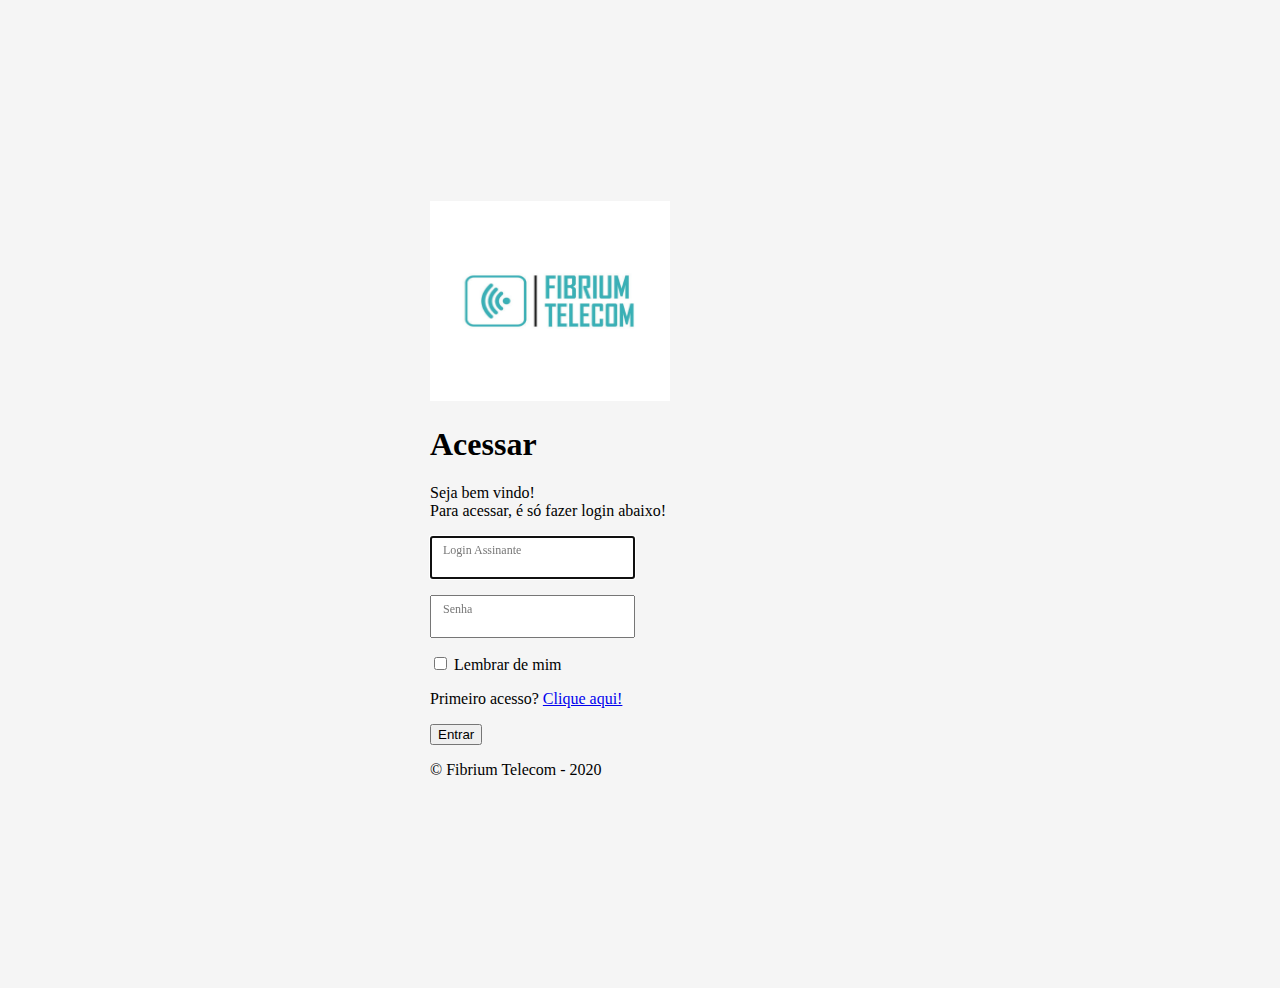
<file: login.html>
<!doctype html>
<html lang="pt-br">
   <head>
      <meta charset="utf-8">
      <meta name="viewport" content="width=device-width, initial-scale=1, shrink-to-fit=no">
      <meta name="description" content="">
      <meta name="author" content="">
      <link rel="icon" href="img/logo.png">
      <title>Fibrium Telecom</title>
      <!-- Principal CSS do Bootstrap -->
      <link rel="stylesheet" href="https://stackpath.bootstrapcdn.com/bootstrap/4.5.0/css/bootstrap.min.css" integrity="sha384-9aIt2nRpC12Uk9gS9baDl411NQApFmC26EwAOH8WgZl5MYYxFfc+NcPb1dKGj7Sk" crossorigin="anonymous">
      <!-- Estilos customizados para esse template -->
      <link href="css/login.css" rel="stylesheet">
   </head>
   <body>
      <!-- Um formulário onde o usuario irá colocar email e senha para acessar sua conta -->
      <form class="form-signin" id="frmLogin formLogin" name="frmLogin" action="http://IPDOSAC:60280/sac/logon.do" method="POST">
         <input name="sys" value="SAC" type="hidden">
         <div class="text-center mb-4">
            <img class="mb-4" src="img/logo.png" alt="" width="240" height="200">
            <h1 class="h3 mb-3 font-weight-normal">Acessar</h1>
            <p>Seja bem vindo!</br> Para acessar, é só fazer login abaixo!</p>
         </div>
         <div id="alert" class="container"></div>
         <div class="form-label-group">
            <input name="user"  autocomplete="off"   type="text"  id="inputEmail" class="form-control" required autofocus> 
            <label for="inputEmail">Login Assinante</label>
         </div>
         <div class="form-label-group">
            <input name="password" autocomplete="off" type="text" id="inputPassword" class="form-control"  required>
            <label for="inputPassword">Senha</label>
         </div>
         <div class="checkbox mb-3">
            <label>
            <input type="checkbox" value="lembrar de mim"> Lembrar de mim
            </label>
            <!-- O usuário poderá ser direcionado para outra tela onde criará o seu acesso-->
            <p>Primeiro acesso? <a href="novousuario.html">Clique aqui!</a></p>
         </div>
         <button class="btn btn-lg btn-primary btn-block" type="submit">Entrar</button>
         <p class="mt-5 mb-3 text-muted text-center">&copy; Fibrium Telecom - 2020</p>
      </form>
   </body>
</html>
</file>
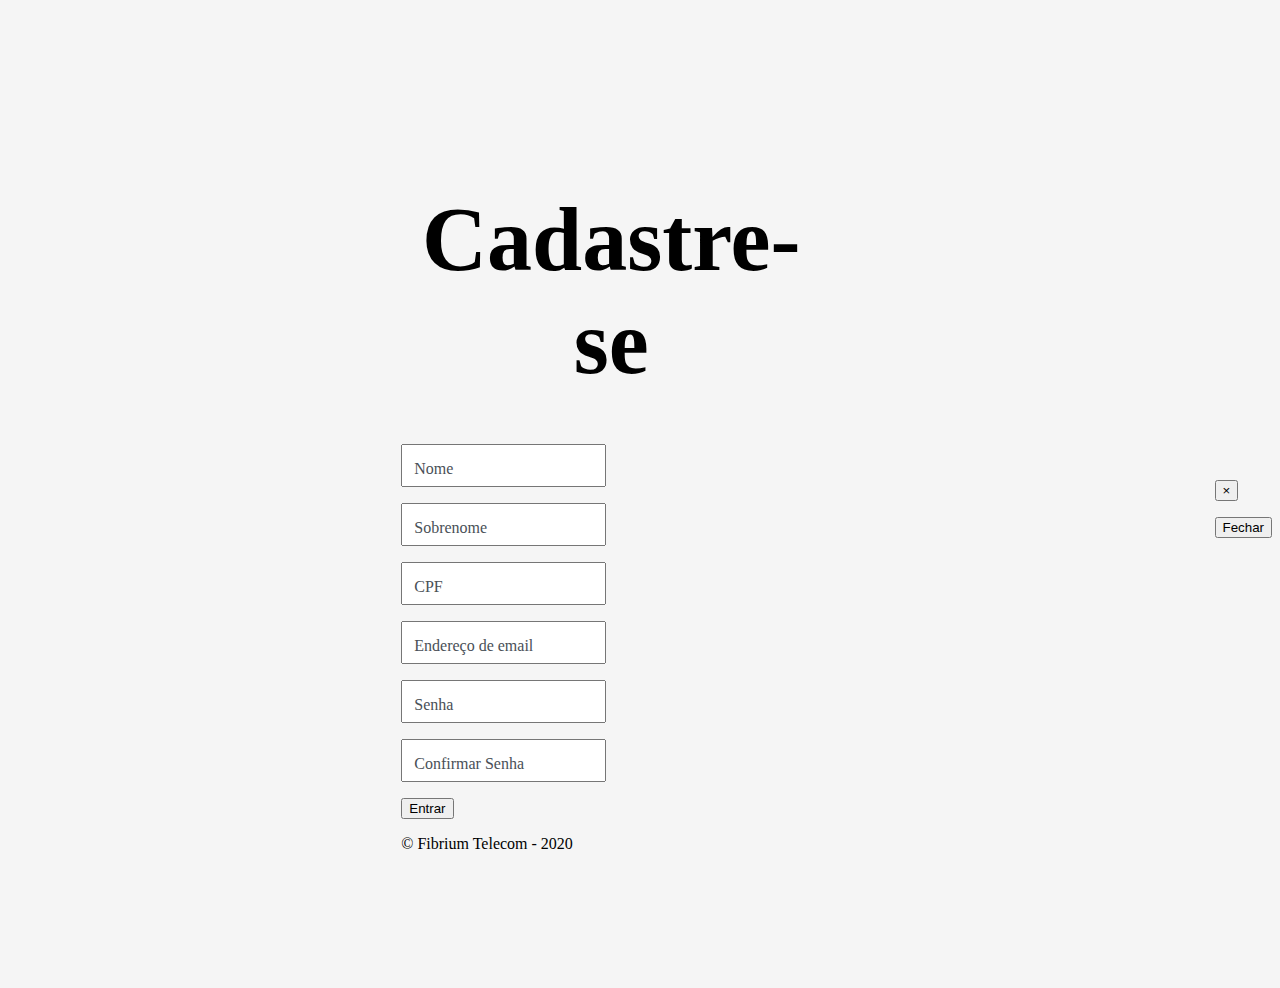
<file: novousuario.html>
<!doctype html>
<html lang="pt-br">
   <head>
      <meta charset="utf-8">
      <meta name="viewport" content="width=device-width, initial-scale=1, shrink-to-fit=no">
      <meta name="description" content="">
      <meta name="author" content="">
      <link rel="icon" href="img/logo.png">
      <title>Fibrium Telecom</title>
      <!-- Principal CSS do Bootstrap -->
      <link rel="stylesheet" href="https://stackpath.bootstrapcdn.com/bootstrap/4.5.0/css/bootstrap.min.css" integrity="sha384-9aIt2nRpC12Uk9gS9baDl411NQApFmC26EwAOH8WgZl5MYYxFfc+NcPb1dKGj7Sk" crossorigin="anonymous">
      <!-- Estilos customizados para esse template -->
      <link href="css/novousuario.css" rel="stylesheet">
      <link href="css/padrao.css" rel="stylesheet">
   </head>
   <body>
      <!-- Formulário Onde o usuario poderá se cadastrar para ter acesso a uma conta-->
      <form class="form-signin" id="formCadastrar">
         <div class="text-center mb-4">
            <h1 class="h3 mb-3 font-weight-normal">Cadastre-se</h1>
         </div>
         <div class="form-label-group">
            <input type="text" name="inputNome" id="inputNome" class="form-control" placeholder="Nome" autocomplete="given-name">
            <label for="inputNome">Nome</label>
         </div>
         <div class="form-label-group">
            <input type="text" name="inputSobrenome" id="inputSobrenome" class="form-control" placeholder="Sobrenome" autocomplete="family-name">
            <label for="inputSobrenome">Sobrenome</label>
         </div>
         <div class="form-label-group">
            <input type="text" name="inputCpf" id="inputCpf" class="form-control" placeholder="CPF" >
            <label for="inputCpf">CPF</label>
         </div>
         <div class="form-label-group">
            <input type="email" name="inputEmail" id="inputEmail" class="form-control" placeholder="Endereço de email" autocomplete="email">
            <label for="inputEmail">Endereço de email</label>
         </div>
         <div class="form-label-group">
            <input type="password" name="inputPassword" id="inputPassword" class="form-control" placeholder="Senha" autocomplete="new-password">
            <label for="inputPassword">Senha</label>
         </div>
         <div class="form-label-group">
            <input type="password" name="inputPasswordRepeat" id="inputPasswordRepeat" class="form-control" placeholder="Confirmar Senha" autocomplete="new-password">
            <label for="inputPasswordRepeat">Confirmar Senha</label>
         </div>
         <!-- Rodapé-->
         <button class="btn btn-lg btn-primary btn-block" type="submit">Entrar</button>
         <p class="mt-5 mb-3 text-muted text-center">&copy; Fibrium Telecom - 2020</p>
      </form>
      <div class="modal" id="modal-login" tabindex="-1" role="dialog">
         <div class="modal-dialog" role="document">
            <div class="modal-content">
               <div class="modal-header">
                  <h5 class="modal-title" id="modal-login-titulo"></h5>
                  <button class="close" type="button" data-dismiss="modal" aria-label="Close">
                  <span aria-hidden="true">&times;</span>
                  </button>
               </div>
               <div class="modal-body">
                  <p id="modal-login-corpo"></p>
               </div>
               <div class="modal-footer">
                  <button type="button" class="btn btn-primary" data-toggle="modal" data-target="#modal-login">Fechar</button>
               </div>
            </div>
         </div>
      </div>
   </body>
</html>
</file>
<file: css/login.css>
:root {
    --input-padding-x: .75rem;
    --input-padding-y: .75rem;
  }
  
  html,
  body {
    height: 100%;
  }
  
  body {
    display: -ms-flexbox;
    display: flex;
    -ms-flex-align: center;
    align-items: center;
    padding-top: 40px;
    padding-bottom: 40px;
    background-color: #f5f5f5;
  }
  
  .form-signin {
    width: 100%;
    max-width: 420px;
    padding: 15px;
    margin: auto;
  }
  
  .form-label-group {
    position: relative;
    margin-bottom: 1rem;
  }
  
  .form-label-group > input,
  .form-label-group > label {
    padding: var(--input-padding-y) var(--input-padding-x);
  }
  
  .form-label-group > label {
    position: absolute;
    top: 0;
    left: 0;
    display: block;
    width: 100%;
    margin-bottom: 0; /* Sobrescreve a margem padrão da `<label>` */
    line-height: 1.5;
    color: #495057;
    cursor: text; /* Match the input under the label */
    border: 1px solid transparent;
    border-radius: .25rem;
    transition: all .1s ease-in-out;
  }
  
  .form-label-group input::-webkit-input-placeholder {
    color: transparent;
  }
  
  .form-label-group input:-ms-input-placeholder {
    color: transparent;
  }
  
  .form-label-group input::-ms-input-placeholder {
    color: transparent;
  }
  
  .form-label-group input::-moz-placeholder {
    color: transparent;
  }
  
  .form-label-group input::placeholder {
    color: transparent;
  }
  
  .form-label-group input:not(:placeholder-shown) {
    padding-top: calc(var(--input-padding-y) + var(--input-padding-y) * (2 / 3));
    padding-bottom: calc(var(--input-padding-y) / 3);
  }
  
  .form-label-group input:not(:placeholder-shown) ~ label {
    padding-top: calc(var(--input-padding-y) / 3);
    padding-bottom: calc(var(--input-padding-y) / 3);
    font-size: 12px;
    color: #777;
  }
  
  /* Fallback for Edge
  -------------------------------------------------- */
  @supports (-ms-ime-align: auto) {
    .form-label-group > label {
      display: none;
    }
    .form-label-group input::-ms-input-placeholder {
      color: #777;
    }
  }
  
  /* Fallback for IE
  -------------------------------------------------- */
  @media all and (-ms-high-contrast: none), (-ms-high-contrast: active) {
    .form-label-group > label {
      display: none;
    }
    .form-label-group input:-ms-input-placeholder {
      color: #777;
    }
  }
</file>
<file: css/novousuario.css>
:root {
    --input-padding-x: .75rem;
    --input-padding-y: .75rem;
  }
  
  html,
  body {
    height: 100%;
  }
  
  body {
    display: -ms-flexbox;
    display: flex;
    -ms-flex-align: center;
    align-items: center;
    padding-top: 40px;
    padding-bottom: 40px;
    background-color: #f5f5f5;
  }
  
  .form-signin {
    width: 100%;
    max-width: 420px;
    padding: 15px;
    margin: auto;
  }
  
  .form-label-group {
    position: relative;
    margin-bottom: 1rem;
  }
  
  .form-label-group > input,
  .form-label-group > label {
    padding: var(--input-padding-y) var(--input-padding-x);
  }
  
  .form-label-group > label {
    position: absolute;
    top: 0;
    left: 0;
    display: block;
    width: 100%;
    margin-bottom: 0; /* Sobrescreve a margem padrão da `<label>` */
    line-height: 1.5;
    color: #495057;
    cursor: text; /* Match the input under the label */
    border: 1px solid transparent;
    border-radius: .25rem;
    transition: all .1s ease-in-out;
  }
  
  .form-label-group input::-webkit-input-placeholder {
    color: transparent;
  }
  
  .form-label-group input:-ms-input-placeholder {
    color: transparent;
  }
  
  .form-label-group input::-ms-input-placeholder {
    color: transparent;
  }
  
  .form-label-group input::-moz-placeholder {
    color: transparent;
  }
  
  .form-label-group input::placeholder {
    color: transparent;
  }
  
  .form-label-group input:not(:placeholder-shown) {
    padding-top: calc(var(--input-padding-y) + var(--input-padding-y) * (2 / 3));
    padding-bottom: calc(var(--input-padding-y) / 3);
  }
  
  .form-label-group input:not(:placeholder-shown) ~ label {
    padding-top: calc(var(--input-padding-y) / 3);
    padding-bottom: calc(var(--input-padding-y) / 3);
    font-size: 12px;
    color: #777;
  }
  
  /* Fallback for Edge
  -------------------------------------------------- */
  @supports (-ms-ime-align: auto) {
    .form-label-group > label {
      display: none;
    }
    .form-label-group input::-ms-input-placeholder {
      color: #777;
    }
  }
  
  /* Fallback for IE
  -------------------------------------------------- */
  @media all and (-ms-high-contrast: none), (-ms-high-contrast: active) {
    .form-label-group > label {
      display: none;
    }
    .form-label-group input:-ms-input-placeholder {
      color: #777;
    }
  }

  #radio {
    margin-bottom: 20px;
  }
</file>
<file: css/padrao.css>
.icon {
    margin-right: 2px;
}


.menu-diferente {
    background-color: #36b1b6 ;
    transition: all 0.2s;;
}
.menu-transacao {
    background: #b5dbdd;
}
h1{
    font-family:candara;
    font-size:90px;
    text-align: center;
    margin-bottom: 50px;
}

.menu {
    margin-bottom: 0px;
    background: white;
}

.whatsapp {
    position: fixed;
    top: 580px;
    left: 1%;
    padding: 10px;
    z-index: 10000000;
}
</file>
